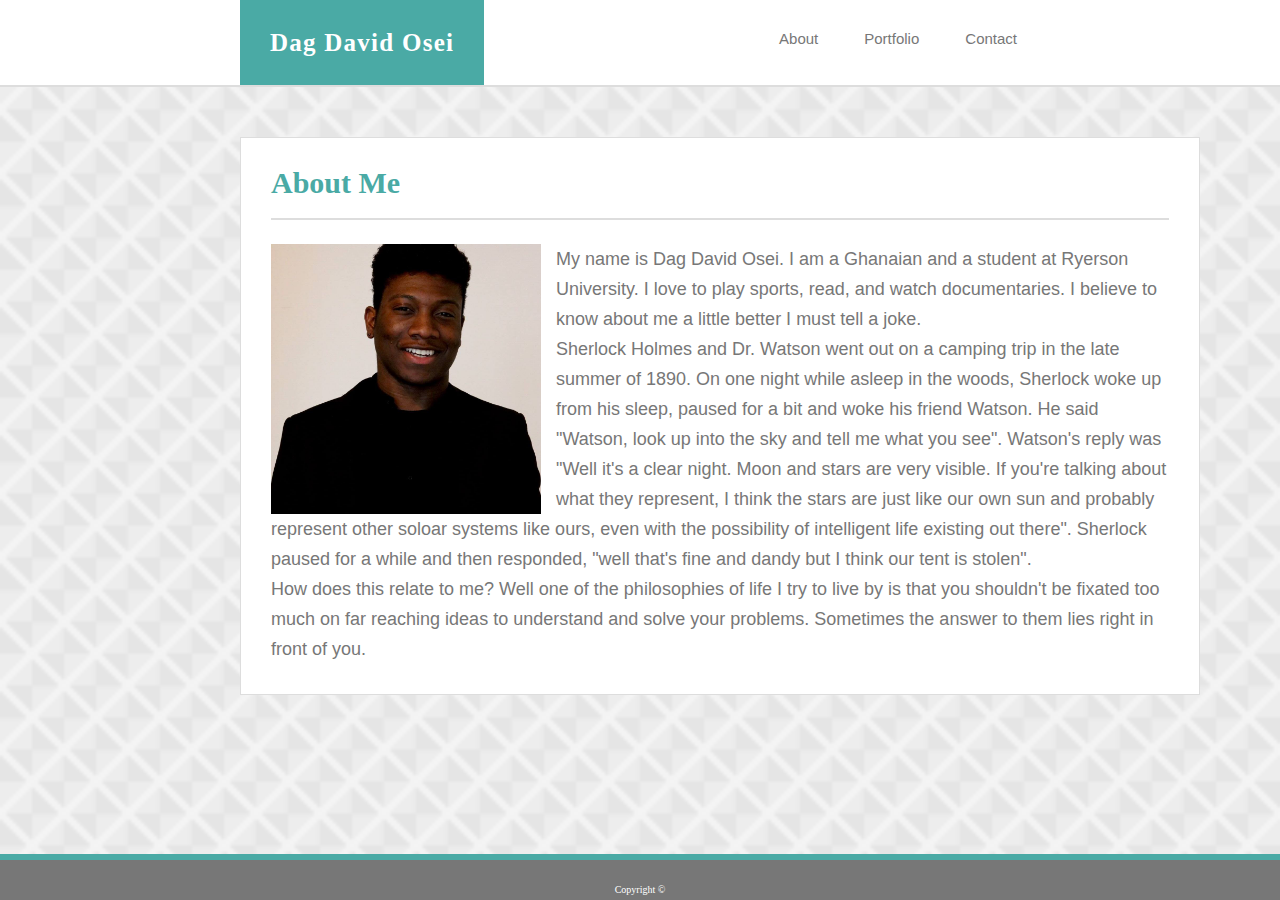
<file: index.html>
<!DOCTYPE html>
<html>

<head>

    <link rel="stylesheet" type="text/css" href="assets/css/reset.css">
    <link rel="stylesheet" type="text/css" href="assets/css/style.css">
    <title>About</title>
</head>

<body>
    <header>
        <nav id="topnav">
            <h1 class="name">Dag David Osei</h1>
            <div class="topright">
                <a href="contact.html">Contact</a>
                <a href="portfolio.html">Portfolio</a>
                <a href="index.html">About</a>
            </div>
        </nav>
    </header>
    <section id="aboutme">
        <h1>About Me</h1>
        <br />
        <img src="assets/images/dagdavid.jpg" alt="Starboy" />
        <p>
            My name is Dag David Osei. I am a Ghanaian and a student at Ryerson University. I love to play sports, read, and watch documentaries.
            I believe to know about me a little better I must tell a joke.
        </p>
        <p>
            Sherlock Holmes and Dr. Watson went out on a camping trip in the late summer of 1890. On one night while asleep in the woods,
            Sherlock woke up from his sleep, paused for a bit and woke his friend Watson. He said "Watson, look up into the
            sky and tell me what you see". Watson's reply was "Well it's a clear night. Moon and stars are very visible.
            If you're talking about what they represent, I think the stars are just like our own sun and probably represent
            other soloar systems like ours, even with the possibility of intelligent life existing out there". Sherlock paused
            for a while and then responded, "well that's fine and dandy but I think our tent is stolen".
        </p>
        <p>
            How does this relate to me? Well one of the philosophies of life I try to live by is that you shouldn't be fixated too
            much on far reaching ideas to understand and solve your problems. Sometimes the answer to them lies right in
            front of you.
        </p>
    </section>
    <div class="footer">
        <p>Copyright ©</p>
    </div>
</body>

</html>
</file>
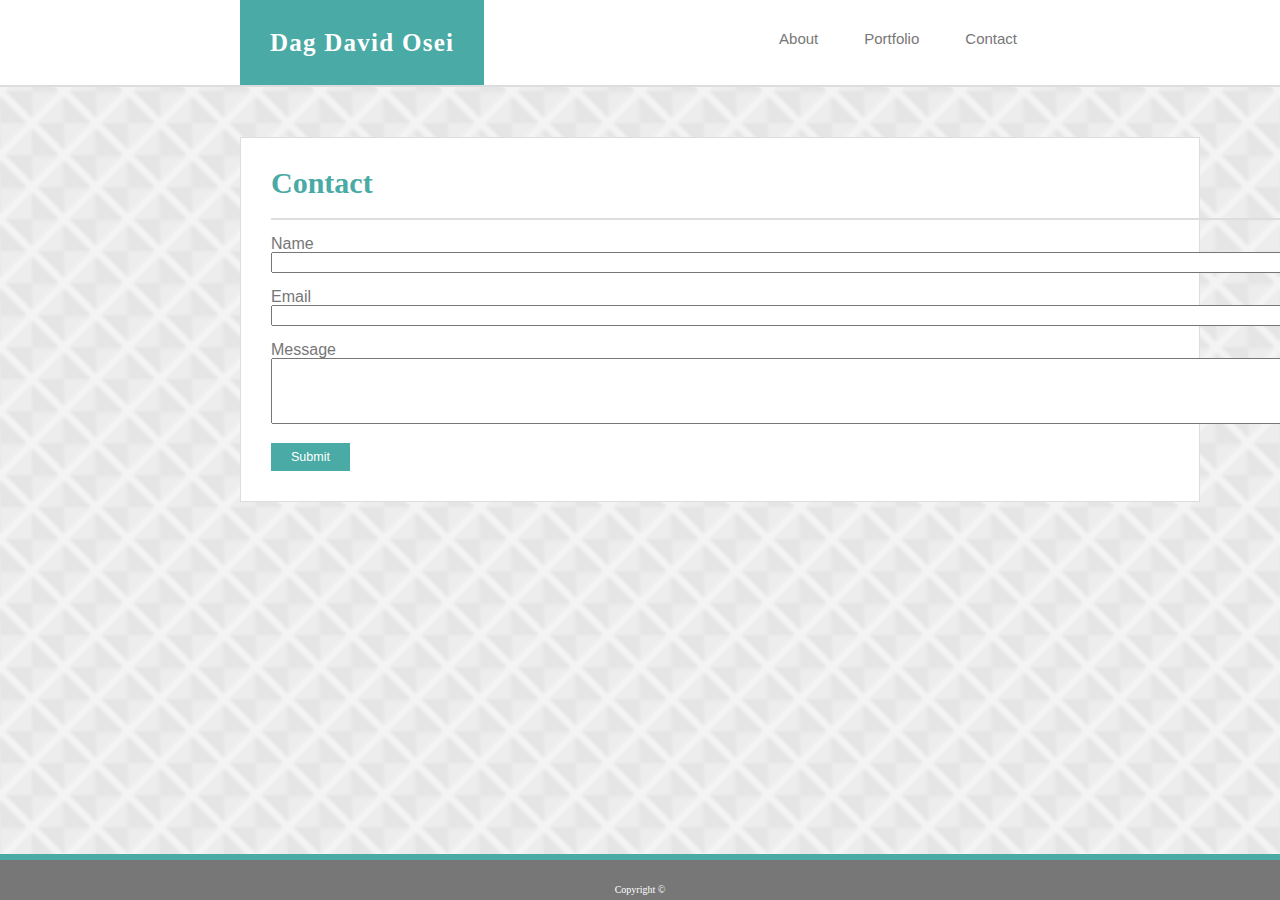
<file: contact.html>
<!DOCTYPE html>
<html>
    <head>
        <link rel="stylesheet" type="text/css" href="assets/css/style.css">
        <link rel="stylesheet" type="text/css" href="assets/css/reset.css">
        <title>Contact</title>
    </head>
    <body>
        <header>
                <nav id="topnav">
                    <h1 class="name">Dag David Osei</h1>
                    <div class="topright">
                        <a href="contact.html">Contact</a>
                        <a href="portfolio.html">Portfolio</a>
                        <a href="index.html">About</a>
                    </div>
                </nav>
        </header>
    <div class="page">
            <form action="contact.html" method="get">
                <fieldset>
                <div id="box">  
                    <h1>Contact</h1>
                    <br />
                    <label>
                        Name
                        <br />
                        <input type="text" name="name" size="150" maxlength="100">
                    </label>
                    <br /><br />
                    <label>
                        Email
                        <br />
                        <input type="email" name="email" size="150" size="200">
                    </label>
                    <br /><br />
                    <label for="comments">
                        Message
                    </label>
                    <br />
                    <textarea rows="4" cols="148" id="comments"></textarea>
                    <br /><br />
                    <button>Submit</button> 
                </div>      
                </fieldset>
            </form>
    </div>
    <div class="footer">
        <p>Copyright ©</p>
    </div>
    </body>
</html>
</file>
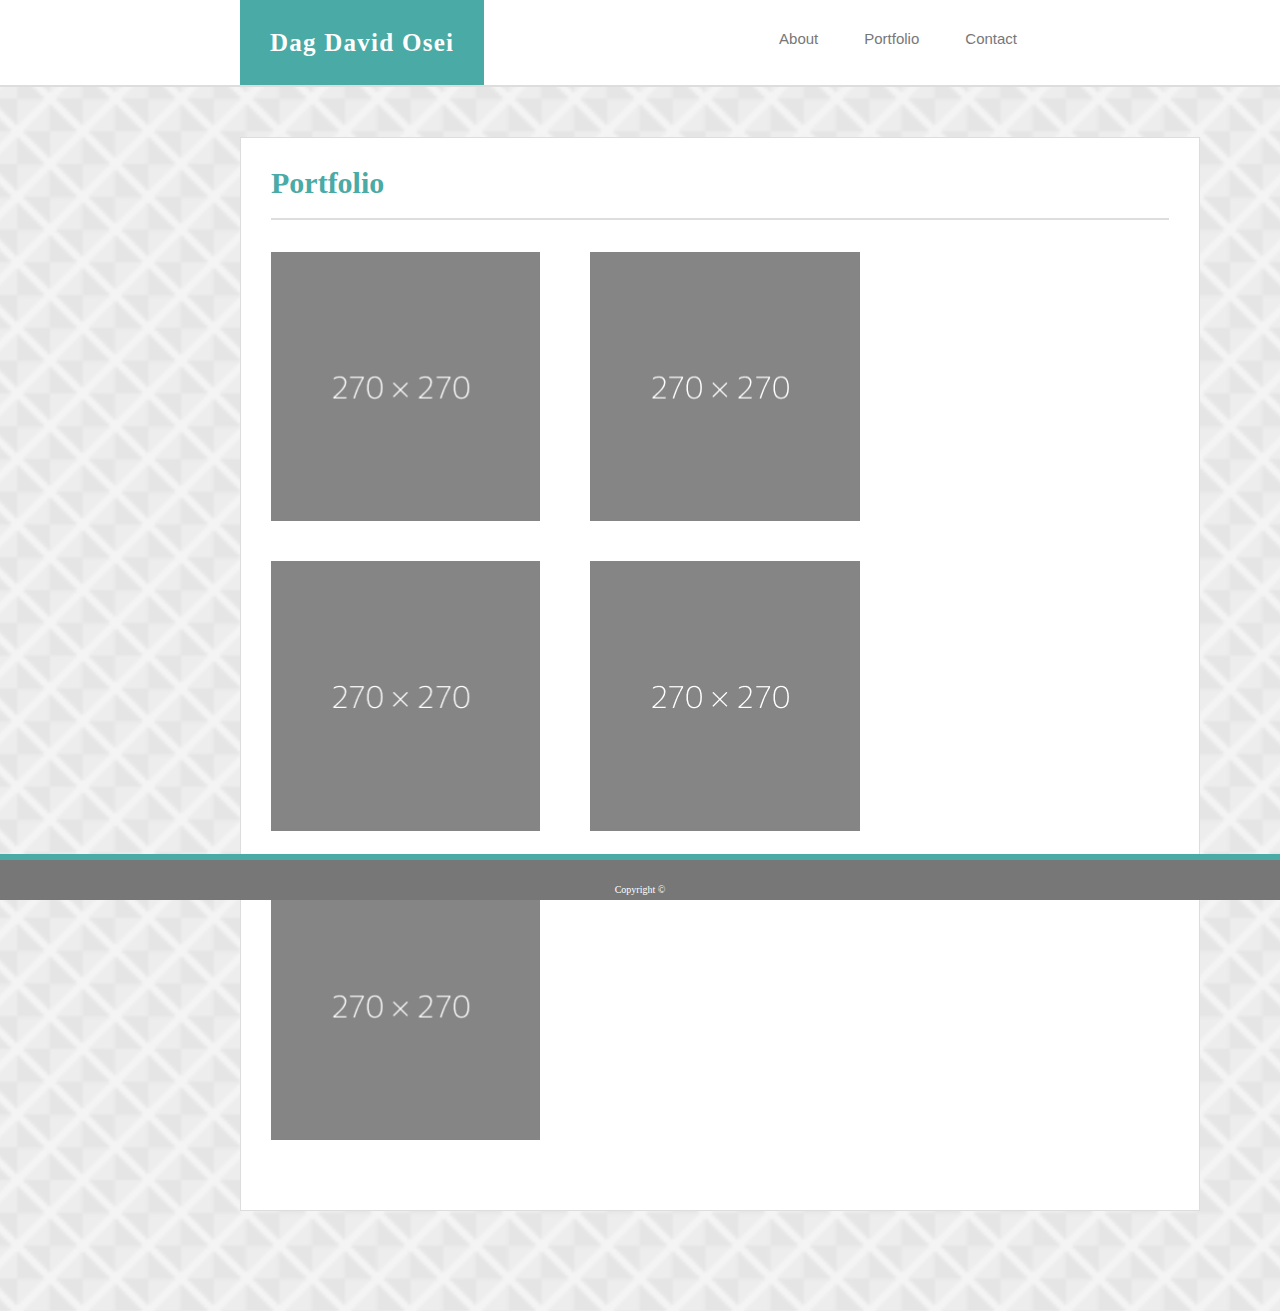
<file: portfolio.html>
<!DOCTYPE html>
<html>
    <head>
        <link rel="stylesheet" type="text/css" href="assets/css/style.css">
        <link rel="stylesheet" type="text/css" href="assets/css/reset.css">
        <title>Portfolio</title>
    </head>
    <body>
        <header>
                <nav id="topnav">
                    <h1 class="name">Dag David Osei</h1>
                    <div class="topright">
                        <a href="contact.html">Contact</a>
                        <a href="portfolio.html">Portfolio</a>
                        <a href="index.html">About</a>
                    </div>
                </nav>
        </header>
        <section id="portfolio">
            <h1>Portfolio</h1>
            <br /><br />
            <div class="works">
                <a href="https://dagdavid24.github.io/Train-Scheduler/"><img src="assets/images/placeimg.png" alt="Starboy"/></a>
                <a href="https://styckr.com/"><img src="assets/images/placeimg.png" alt="Starboy"/></a>
                <a href="https://dagdavid24.github.io/Giphy-API/"><img src="assets/images/placeimg.png" alt="Starboy"/></a>
                <a href="https://dagdavid24.github.io/TriviaGame/."><img src="assets/images/placeimg.png" alt="Starboy"/></a>
                <a href=" https://dagdavid24.github.io/unit-4-game/"><img src="assets/images/placeimg.png" alt="Starboy"/></a>
            </div>
        </section>
        <div class="footer">
            <p>Copyright ©</p>
        </div>
    </body>
</html>
</file>
<file: assets/css/style.css>
* {
  box-sizing: border-box;
}
body {
  font-size: 24px;
  background: url(../images/stonehaven.png);
  background-size: cover;
  background-position: center;
}

/* Navigation/ Area */
#topnav {
    overflow: hidden;
    background-color: #ffffff;
    border-bottom: 2px solid #dddddd;
  }
#topnav h1.name {
    float: left;
    background: #4aaaa5;
    padding: 30px;
    color: #ffffff;
    font-size: 25px;
    font-weight: bold;
    letter-spacing: 0.05em;
    margin-left: 240px;
  }
#topnav a {
  float: right;
  color: #777777;
  text-align: center;
  padding: 23px;
  padding-top: 31px;
  text-decoration: none;
  font-size: 15px;
}
#topnav a:hover {
  background-color: #ddd;
  color: black;
  height: 85px;
}
#topnav .topright {
    margin-right: 240px;
    font-family: 'Arial', 'Helvetica Neue', Helvetica, sans-serif;
}
/* to try to get the border around the porfolio nav
.topnav a.border {
    border-left: #777777 solid 0.5px;
    border-right: #777777 solid 0.5px;
}*/

/* About Me Area */
#aboutme {
  clear: both;
  overflow: auto;
  background-color: #fff;
  width: 960px;
  margin-top: 50px;
  margin-left: 240px;
  margin-bottom: 100px;
  padding: 30px;
  border: #ddd solid 1px;
  font-family: 'Arial', 'Helvetica Neue', Helvetica, sans-serif;
}
#aboutme h1 {
    color: #4aaaa5;
    font-family: 'Georgia', 'Times New Roman', Times, serif;
    font-weight: bold;
    font-size: 30px;
    border-bottom: 2px solid #dddddd;
    padding-bottom: 20px
}
#aboutme img {
    width: 270px;
    height: 270px;
    float: left;
    margin-right: 15px;
}

#aboutme p {
  background-color: #fff;
  color: #777;
  line-height: 30px;
  font-size: 18px;
}

  /* Portfolio Area */
  #portfolio {
    clear: both;
    overflow: auto;
    background-color: #fff;
    width: 960px;
    margin-top: 50px;
    margin-left: 240px;
    margin-bottom: 100px;
    padding: 30px;
    border: #ddd solid 1px;
    font-family: 'Arial', 'Helvetica Neue', Helvetica, sans-serif;
  }
  #portfolio h1 {
      color: #4aaaa5;
      font-family: 'Georgia', 'Times New Roman', Times, serif;
      font-weight: bold;
      font-size: 30px;
      border-bottom: 2px solid #dddddd;
      padding-bottom: 20px
  }
  #portfolio .works img{
    float: left;
    width: 30%;
    margin-right: 50px;
    margin-bottom: 40px;
}

/* Contact Area */
.page {
    border: 1px solid #dddddd;
    background-color: #ffffff;
    padding: inherit;
    width: 960px;
    margin-top: 50px;
    margin-left: 240px;
    font-family: 'Arial', 'Helvetica Neue', Helvetica, sans-serif;
}
form {
    background: #ffffff;
}
#box {
    padding: 30px;
}
#box h1 {
    font-family: 'Georgia', 'Times New Roman', Times, serif;
    color: #4aaaa5;
    font-weight: bold;
    font-size: 30px;
    padding-bottom: 20px;
    border-bottom: #dddddd 2px solid;
}
label {
    color: #777;
}
button {
    background-color: #4aaaa5;
    color: #ffffff;
    font-size: 12.5px;
    padding-left: 20px;
    padding-right: 20px;
    padding-top: 7px;
    padding-bottom: 7px;
    border: 0;
}

/* Footer Area */

.footer {
    position: fixed;
    left: 0;
    bottom: 0;
    width: 100%;
    background-color: #777;
    color: #fff;
    text-align: center;
    font-size: 10px;
    padding-top: 25px;
    padding-bottom: 5px;
    border-top: 6px solid #4aaaa5;
}
</file>
